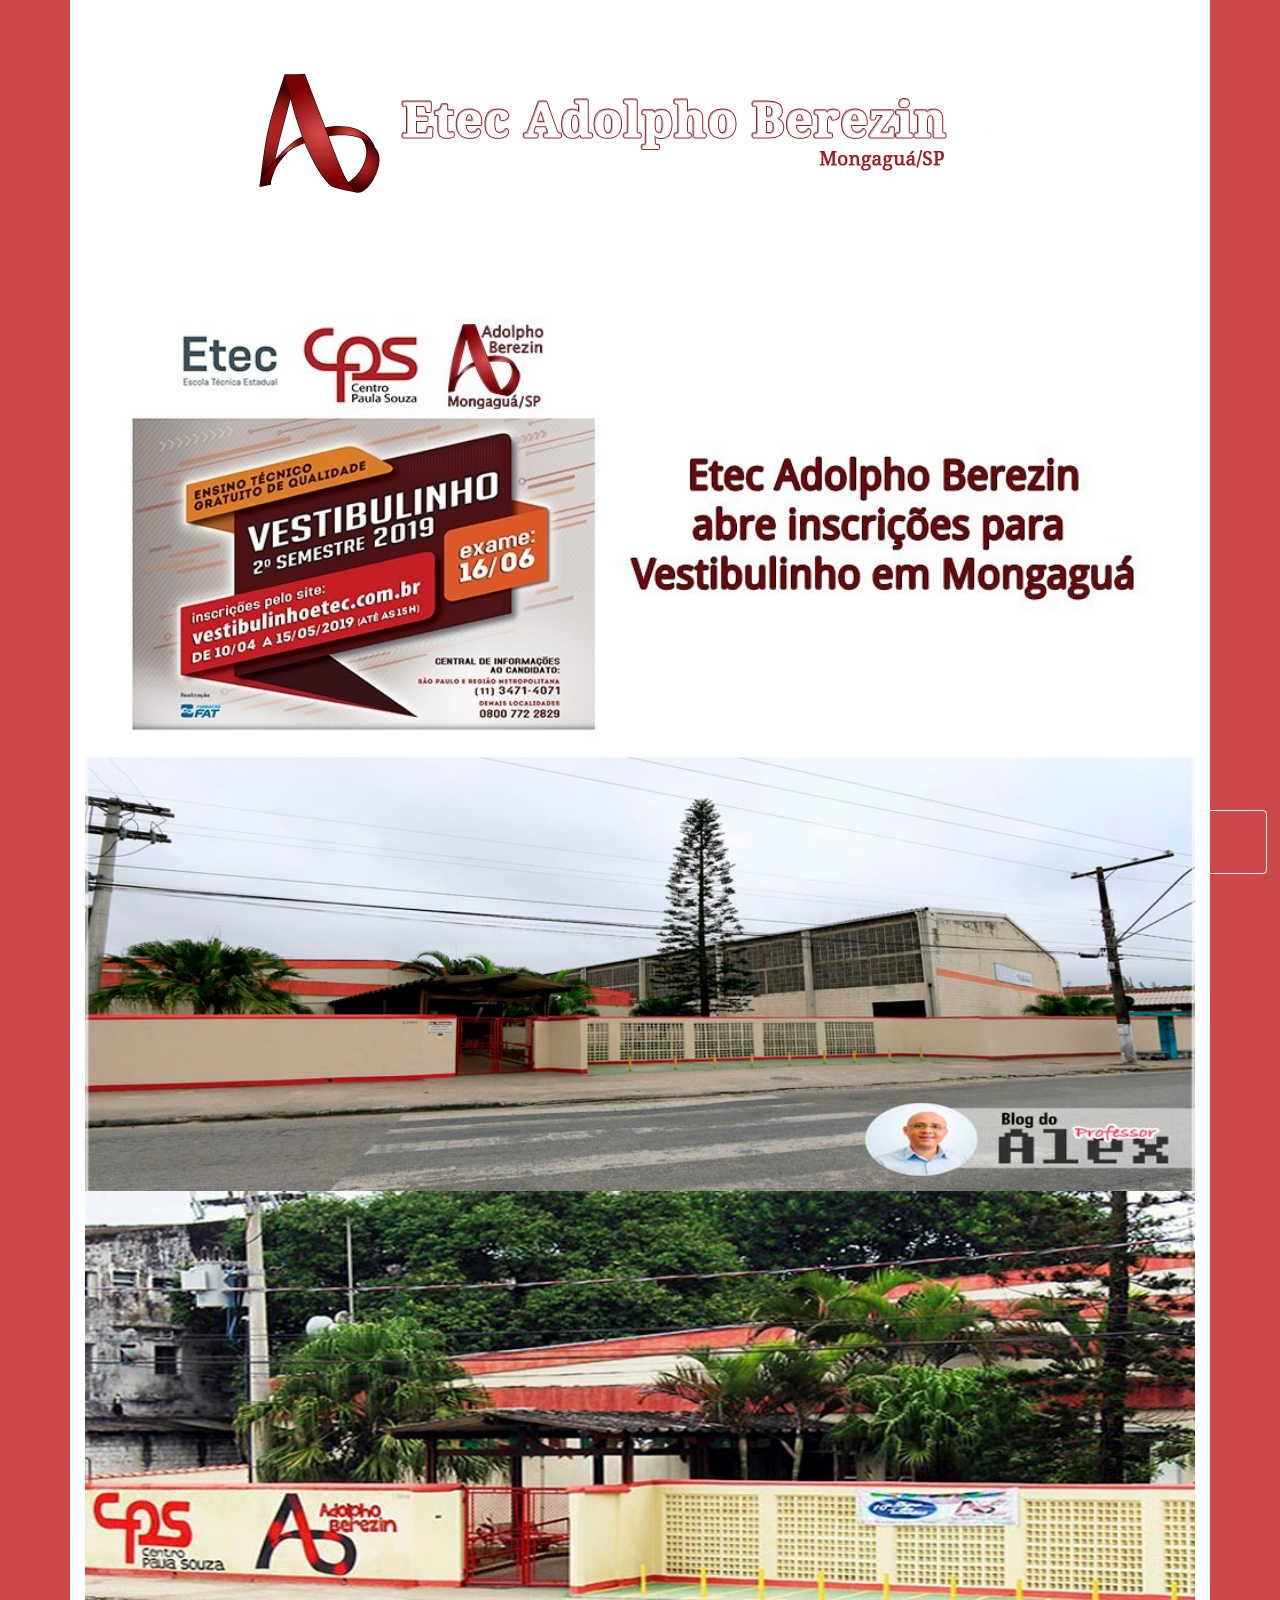
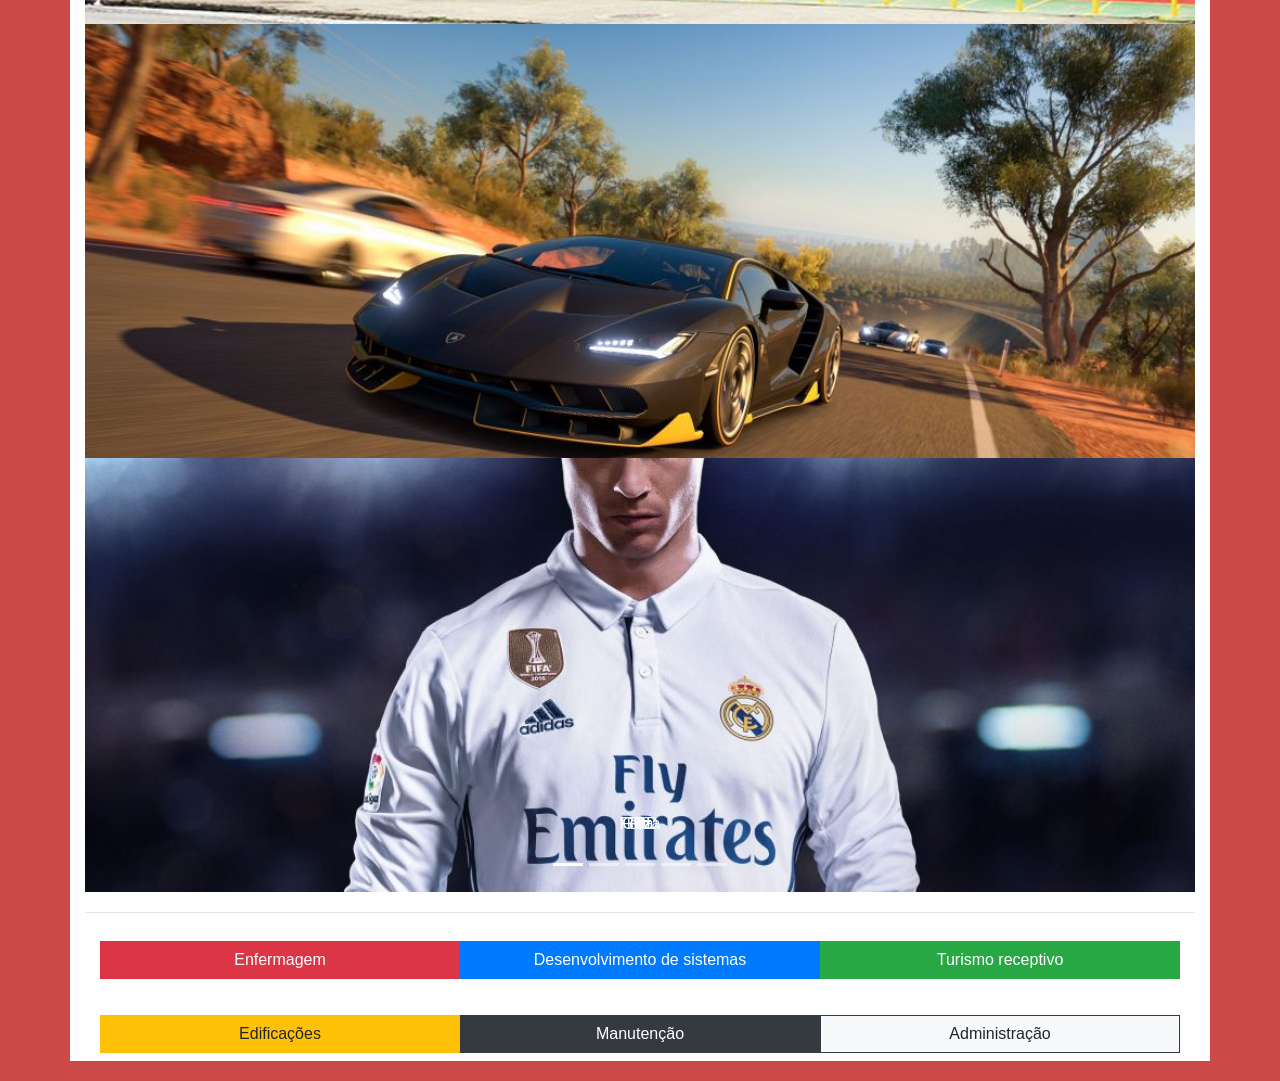
<file: index.html>
<!DOCTYPE html>
<html lang="en">
<head>
  <meta charset="UTF-8">
  <meta name="viewport" content="width=device-width, initial-scale=1.0">
  <meta http-equiv="X-UA-Compatible" content="ie=edge">
  <title>HACKATHON</title>

  <link rel="stylesheet" href="../css/reset.css">
  <link rel="stylesheet" href="../css/bootstrap.css">
  <link rel="stylesheet" href="../css/estilo.css">
  <link rel="stylesheet" href="../css/style.css">

</head>
<body>
   <a id="b5" class="btn bt-lg btn-outline-light  navlink position-fixed " href="https://www.vestibulinhoetec.com.br/candidato/dados-acesso.asp"> Inscrever-se <span id="sp"><img id=img-btn src="../etec.png"></img> </span></a>
    <div class="container site">
      
      <div class="jumbotron position-static">
        <img src="imagens/etec.png"  alt="">
      </div>
        <header> <!-- tag para avisar onde é o topo do corpo do site-->

              <div class="row">
                    <div class="col-md-12">
                      <!--Inicio do slider!-->
                        <div class="carousel slide " data-ride="carousel" id="carousel">

                            <!--Indicadores de Slider!-->
                            <ol class="carousel-indicators ">
                              <li data-target="#carousel" data-slide-to="0" class="active"></li>
                              <li data-target="#carousel" data-slide-to="1"></li>
                              <li data-target="#carousel" data-slide-to="2"></li>
                              <li data-target="#carousel" data-slide-to="3"></li>
                              <li data-target="#carousel" data-slide-to="4"></li>

                            </ol>
                            <!--Fim dos Indicadores!-->

                            <!--Inicio carousel!-->
                            <div class="carousel-inner" role="listbox">
                                <div class="item active">
                                    <img src="imagens/top.jpg" style="width:1100px;" alt="Primeira imagem">
                                    <div class="carousel-caption">
                                        <p></p>
                                    </div>
                                </div>
                                <div class="item">
                                    <img src="imagens/etec1.jpg"  alt="Segunda imagem">
                                    <div class="carousel-caption">
                                        <p>COD</p>
                                    </div>
                                </div>
                                <div class="item">
                                    <img src="imagens/etec2.jpg"  alt="Terceira imagem">
                                    <div class="carousel-caption">
                                        <p>R6</p>
                                    </div>
                                </div>
                                <div class="item">
                                    <img src="imagens/carro.jpg" alt="Quarta imagem">
                                    <div class="carousel-caption">
                                        <p>Forza</p>
                                    </div>
                                </div>
                                <div class="item">
                                    <img src="imagens/fifa.jpg" alt="Quinta imagem">
                                    <div class="carousel-caption">
                                        <p>Fifa</p>
                                    </div>
                                </div>
                      </div>
                            <!--Final carousel!-->
                            <!--Botões de controle do Slider!-->
                            <a class="left carousel-control" href="#carousel" role="button" data-slide="prev">
                               <span class="glyphicon glyphicon-chevron-left" aria-hidden="true"></span>
                               <span class="sr-only">Anterior</span>
                            </a>
                            <a class="right carousel-control" href="#carousel" role="button" data-slide="next">
                               <span class="glyphicon glyphicon-chevron-right" aria-hidden="true"></span>
                               <span class="sr-only">Próximo</span>
                            </a>
                            <!--Final dos botões de controle!-->
                        </div>
                        <!--Final do slider!-->
                    </div>
              </div>
        </header>

       <main>

    <script type="text/javascript" src="ajax/ajax.js"> </script>
	<script type="text/javascript">
	function jantmp(pagina, caso, dd1, dd2, dd3, orig,ext,dd4) {

		var xmlhttp = createRequest();
		//elemento padrão que será alterado
		var obj = document.getElementById("conteudo");
		//elemento específicado por caso, para alteração
		switch (caso) {
		case'enfermagem':
		    obj = document.getElementById("conteudo");
		    break;
		case'Analismo':
				obj = document.getElementById("conteudo");
            break;
        case'Turismo':
            obj = document.getElementById("conteudo");
            break;
        case'edificacoes':
            obj = document.getElementById("conteudo");
        break;
        case'Manutençao':
            obj = document.getElementById("conteudo");
        break;
        case'administraçao':
            obj = document.getElementById("conteudo");
        break;

}

        var dados = "caso=" + escape(caso)+'&dd1='+ escape(dd1)+'&dd2='+ escape(dd2)+'&dd3='+ escape(dd3)+"&dado1="+escape(dd1)+"&dado2="+escape(dd2)+"&dado3="+escape(dd3)
+'&orig='+ escape(orig)+'&dd4='+ escape(dd4)+'&retorno='+ escape(ext)+'&origem='+ escape(orig);
if(orig =='novaOrdCarga') dados= dados+'&motorista='+ext;

	obj.innerHTML = "<p class=\"jan_lista bold\" style=\" padding:50px;\">Aguarde...</p>";

		xmlhttp.open("POST", pagina, true);
		xmlhttp.setRequestHeader("Content-Type", "application/x-www-form-urlencoded");
		xmlhttp.onreadystatechange = function() {
			if (xmlhttp.readyState == 4 && xmlhttp.status == 200) {


			switch(orig){

			case'atualizar':
			location.reload();
			break;


			default:
				obj.innerHTML = xmlhttp.responseText;
				break;
				}

				}


			}
		xmlhttp.send(dados);
	}
</script>
    <div class="content ">
        <div class="banner col-md-12 ">
          <h2 class=" text-center"></h2>
        </div>
        <hr></hr>
        <div class="container">
            <div class="col-md-12">
                <div class="row ">
                  <button id="enfe" class="btn btn-danger col-md-4  my-2  rounded-0 " onclick="jantmp('Enfermagem.php','enfermagem')">Enfermagem</button>

                  <button id="anal" class="btn  btn-primary col-md-4  my-2  rounded-0 " onclick="jantmp('Analismo.php','Analismo')">Desenvolvimento de sistemas</button>

                  <button id="turis" class="btn btn-success   col-md-4  my-2  rounded-0 text-white" onclick="jantmp('turismo.php','Turismo')">Turismo receptivo</button>
                </div>
                <div class="row ">
                  <button id="edif" class="btn  btn-warning col-md-4  my-2 bg-warning rounded-0 "onclick="jantmp('edificacoes.php','edificacoes')">Edificações</button>
                  <button id="edif" class="btn  btn-dark col-md-4  my-2   rounded-0" onclick="jantmp('Manutençao.php','Manutençao')">Manutenção </button>
                  <button id="edif" class="btn  btn-light col-md-4  my-2 border-dark rounded-0 " onclick="jantmp('administraçao.php','administraçao')">Administração</button>
                </div>
            </div>
        </div>
        <div id="conteudo">

        </div>
    </div>


  <script type="text/javascript" src="js/jquery-3.4.0.min.js"></script>
  <script type="text/javascript" src="js/bootstrap.js"></script>
</body>
</html>
</file>
<file: css/estilo.css>
body {
  background-color: rgb(204, 73, 73);
}
.site {
  background-color: rgb(255, 255, 255);
}
.row img{
  height: 100%;
  width: 100%;
}
.row{
  margin-top: 20px;
  margin-bottom: 20px;
}
.modal-header{
font-family: cursive;
}
.jumbotron{
background-color: rgb(255, 255, 255)

}
.jumbotron img{
  margin-left: 50px;
}
</file>
<file: css/style.css>
#b5 img{
		cursor: pointer;
		display: inline-block;
		position: relative;
		transition: img 1s;
		
		animation-delay:s;
		width:50px;
		height:50px ;
		visibility:hidden;

	}
	#b5 img:after{
		content: '\00bb';
		position: absolute;
		opacity: 0;
	 	top: 0
		right:-20px;
		transition:0.5s;
		margin-right:-45px ;
			visibility:visible;
	}
	#b5:hover img{
			visibility:visible;
		
	}
	#b5:hover img:after{
		opacity: 1;
		right:0;
			
	}
#b5{
   top:90% !important;
    position:fixed;
    right:1% !important;
   
    
}
</file>
